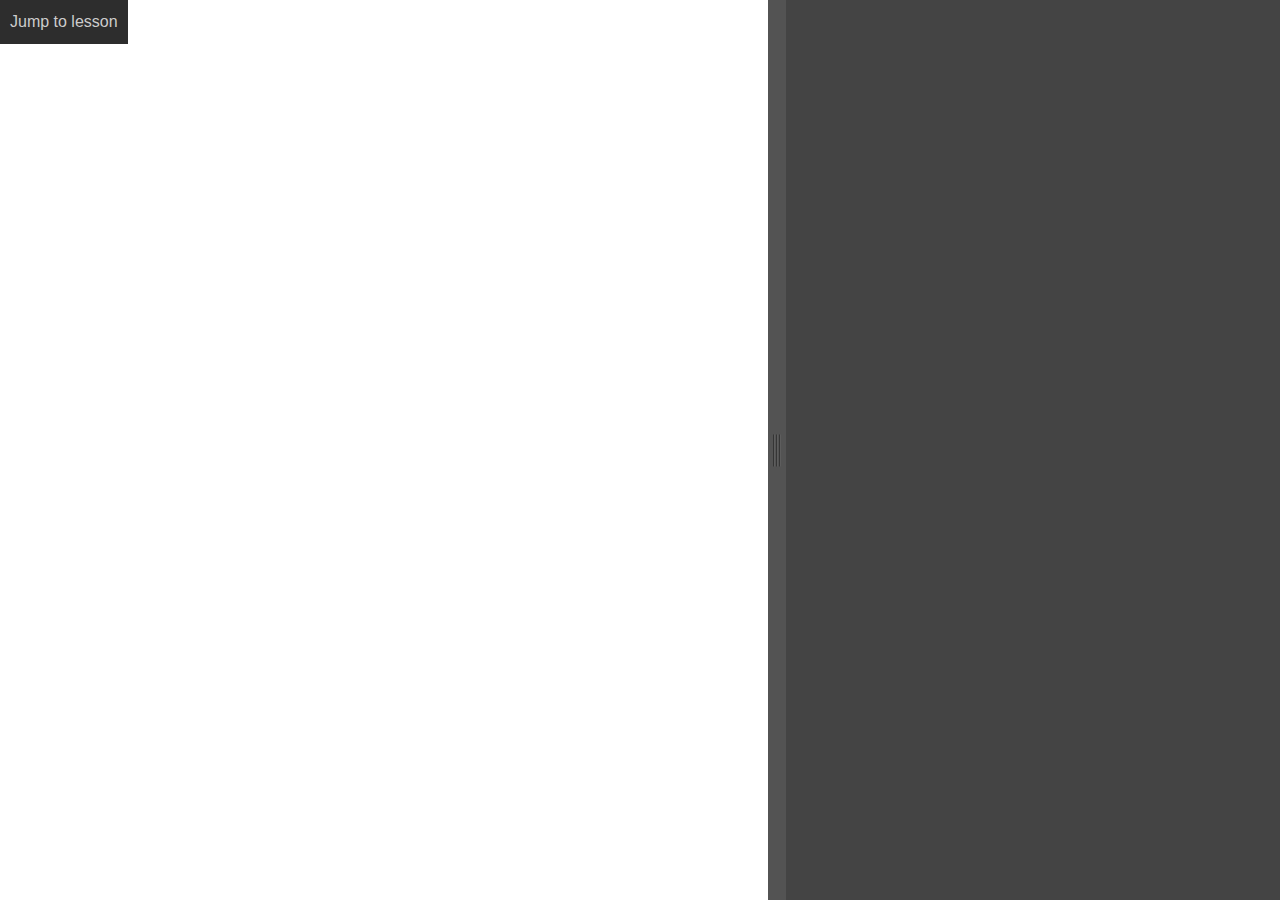
<file: Aula 16 - Exemplo - Phaser3/index.html>
<html>
<head>
    <title></title>
    <meta charset="utf-8"/>
    <link rel="stylesheet" type="text/css" href="css/bootstrap.min.css">
    <link rel="stylesheet" type="text/css" href="css/prism.css">
    <link rel="stylesheet" type="text/css" href="css/style.css">
    <script src = "js/jquery.min.js"></script>
    <script src = "js/bootstrap.min.js"></script>
    <script src = "js/jquery-resizable.js"></script>
    <script src = "js/script.js"></script>
    <script src = "js/prism.js"></script>
</head>
<body>
    <div class="panel-container">
        <div id = "leftpanel" class="panel-left">
            <div id ="topmenu">Jump to lesson</div>
            <div id = "tutorial"></div>
        </div>
        <div class="splitter">
        </div>
        <div class="panel-right">
            <iframe id = "example" frameborder = "0" scrolling = "no"></iframe>
        </div>
    </div>
</body>
</html>
</file>
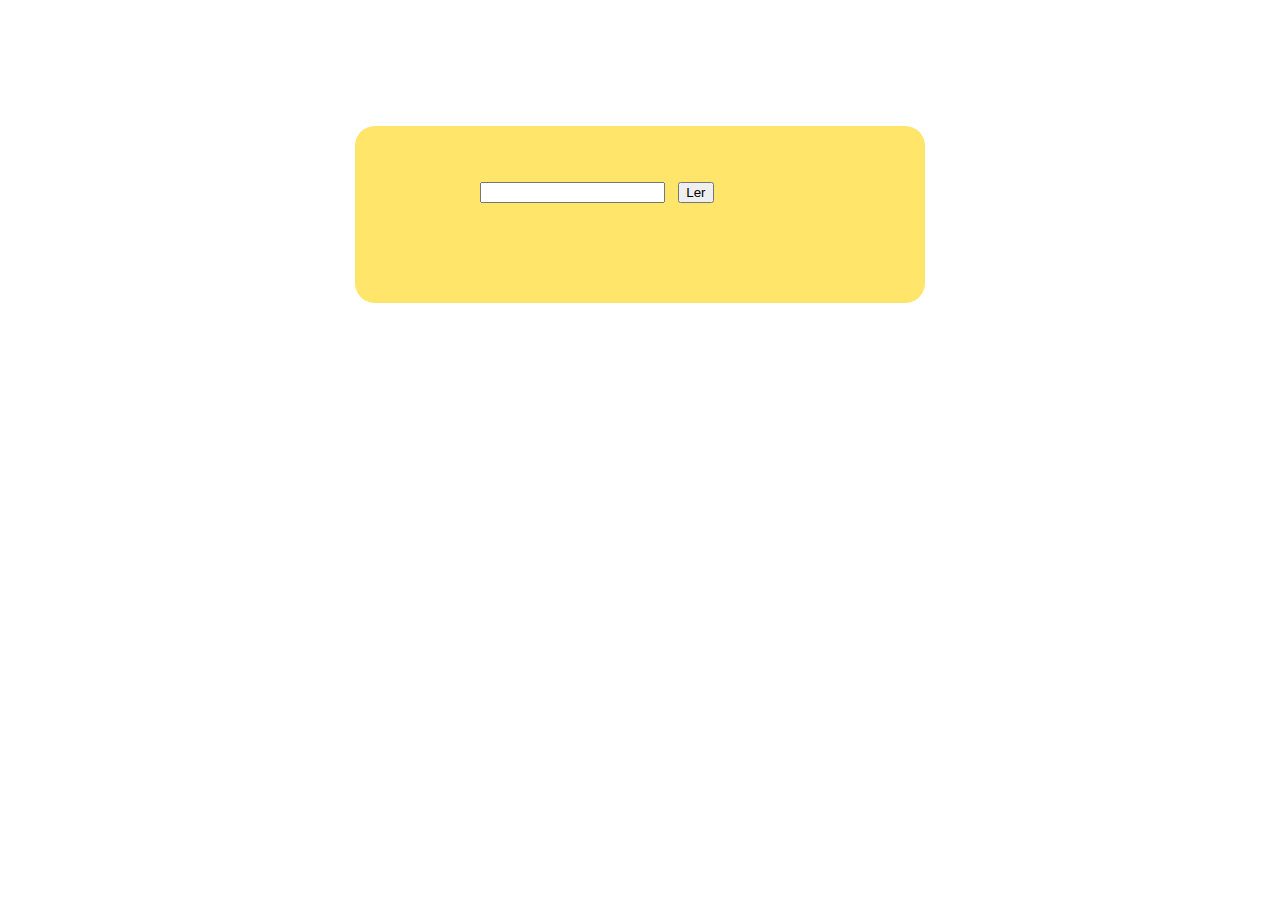
<file: Aula 2/exercicio1/RenatoLima-21489/index.html>
<!DOCTYPE html>
<html lang="en">
<head>
    <meta charset="UTF-8">
    <title>Exercicio </title>
    <link rel="stylesheet" href="styles.css">
    <script src="script.js"></script>
</head>
<body>
    <div class="content">
        <input id="numero">
        <button onclick="lerInput()">Ler</button>
        <br><br><br>
        <div id="Text"> </div>
    </div>
</body>
</html>
</file>
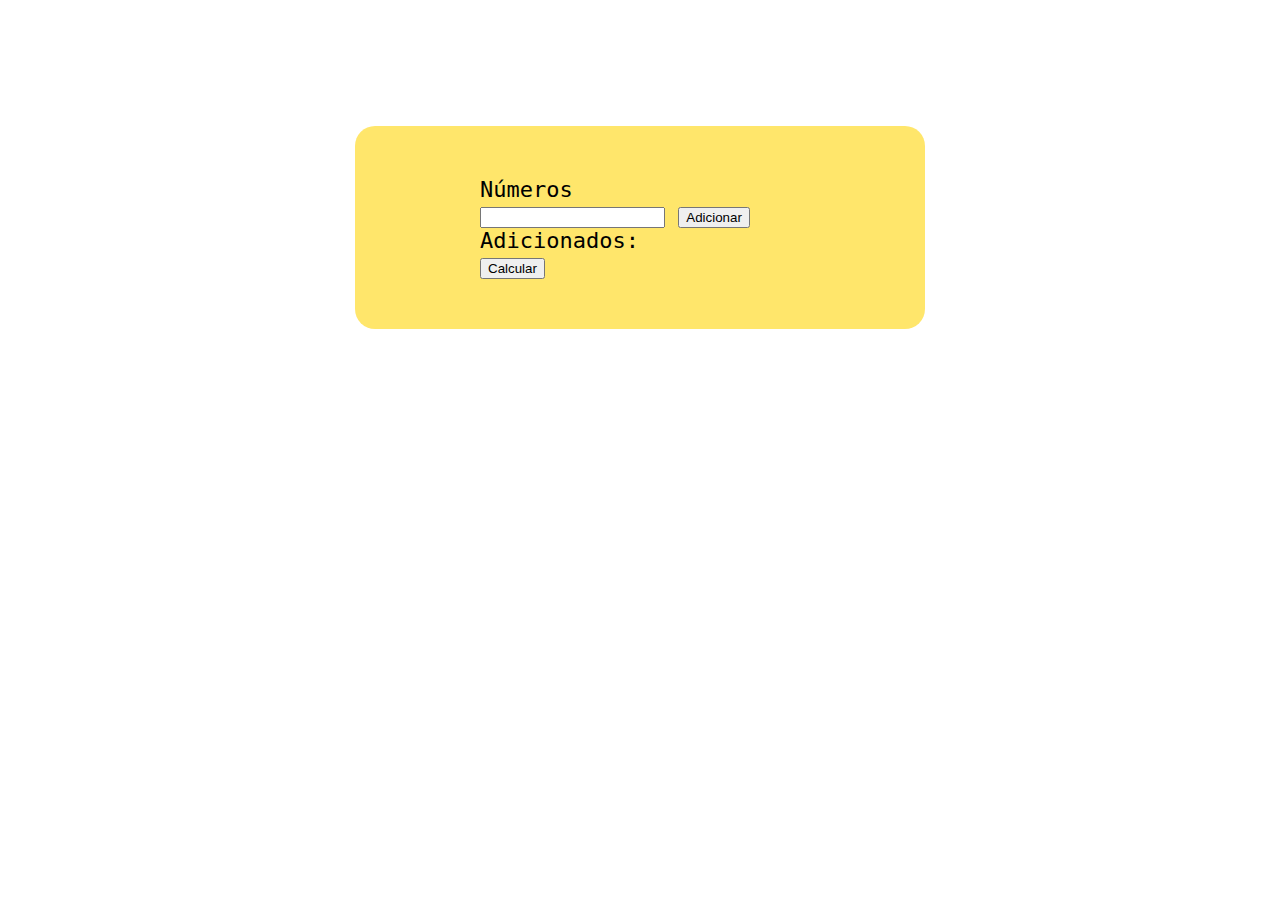
<file: Aula 2/exercicio2/RenatoLima-21489/index.html>
<!DOCTYPE html>
<html lang="en">
<head>
    <meta charset="UTF-8">
    <title>Exercicio </title>
    <link rel="stylesheet" href="styles.css">
    <script src="script.js"></script>
</head>
<body>
    <div class="content">
         Números
        <br>
        <input id="numbersId">
        <button onclick="lerInput()">Adicionar</button>
        <br>
        <span>Adicionados:</span> <span id="NumAdd"></span>
        <div id="Text"> </div>
        <button onclick="calcularNumero()">Calcular</button>


    </div>
</body>
</html>
</file>
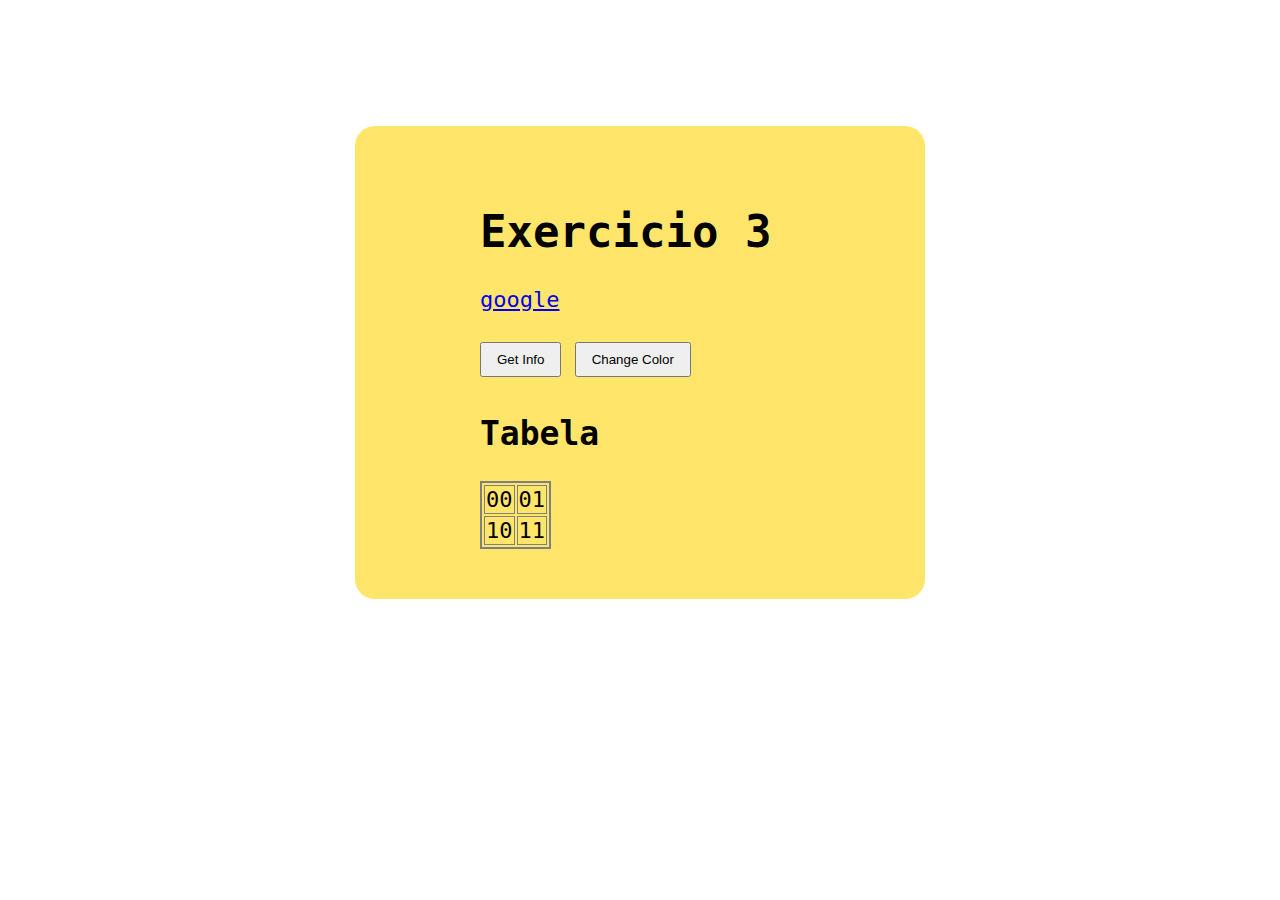
<file: Aula 3/exercicio3/RenatoLima_21489/index.html>
<!DOCTYPE html>
<html lang="en">
<head>
    <meta charset="UTF-8">
    <title>Exercicio </title>
    <link rel="stylesheet" href="styles.css">

</head>
<body>
<div class="content">
    <h1 class="titulo">Exercicio 3</h1>
    <a href="www.google.pt" id="link" type="text/html" target="_blank" >google</a>

    <div id="info">

    </div>
    <button onclick="getInfo()"> Get Info</button>
    <button onclick="changeColorToRed()">Change Color</button>

    <h2 class="titulo">Tabela</h2>
    <table>
        <tr>
            <td>00</td>
            <td>01</td>
        </tr>
        <tr>
            <td>10</td>
            <td>11</td>
        </tr>
    </table>

</div>
<script src="script.js"></script>
</body>
</html>
</file>
<file: Aula 16 - Exemplo - Phaser3/css/prism.css>
/* PrismJS 1.19.0
https://prismjs.com/download.html#themes=prism-tomorrow&languages=markup+css+clike+javascript&plugins=line-highlight */
/**
 * prism.js tomorrow night eighties for JavaScript, CoffeeScript, CSS and HTML
 * Based on https://github.com/chriskempson/tomorrow-theme
 * @author Rose Pritchard
 */

code[class*="language-"],
pre[class*="language-"] {
	color: #ccc;
	background: none;
	font-family: Consolas, Monaco, 'Andale Mono', 'Ubuntu Mono', monospace;
	font-size: 1em;
	text-align: left;
	white-space: pre;
	word-spacing: normal;
	word-break: normal;
	word-wrap: normal;
	line-height: 1.5;

	-moz-tab-size: 4;
	-o-tab-size: 4;
	tab-size: 4;

	-webkit-hyphens: none;
	-moz-hyphens: none;
	-ms-hyphens: none;
	hyphens: none;

}

/* Code blocks */
pre[class*="language-"] {
	padding: 1em;
	margin: .5em 0;
	overflow: auto;
}

:not(pre) > code[class*="language-"],
pre[class*="language-"] {
	background: #2d2d2d;
}

/* Inline code */
:not(pre) > code[class*="language-"] {
	padding: .1em;
	border-radius: .3em;
	white-space: normal;
}

.token.comment,
.token.block-comment,
.token.prolog,
.token.doctype,
.token.cdata {
	color: #999;
}

.token.punctuation {
	color: #ccc;
}

.token.tag,
.token.attr-name,
.token.namespace,
.token.deleted {
	color: #e2777a;
}

.token.function-name {
	color: #6196cc;
}

.token.boolean,
.token.number,
.token.function {
	color: #f08d49;
}

.token.property,
.token.class-name,
.token.constant,
.token.symbol {
	color: #f8c555;
}

.token.selector,
.token.important,
.token.atrule,
.token.keyword,
.token.builtin {
	color: #cc99cd;
}

.token.string,
.token.char,
.token.attr-value,
.token.regex,
.token.variable {
	color: #7ec699;
}

.token.operator,
.token.entity,
.token.url {
	color: #67cdcc;
}

.token.important,
.token.bold {
	font-weight: bold;
}
.token.italic {
	font-style: italic;
}

.token.entity {
	cursor: help;
}

.token.inserted {
	color: green;
}

pre[data-line] {
	position: relative;
	padding: 1em 0 1em 3em;
}

.line-highlight {
	position: absolute;
	left: 0;
	right: 0;
	padding: inherit 0;
	margin-top: 1em; /* Same as .prism’s padding-top */

	background: hsla(24, 20%, 50%,.08);
	background: linear-gradient(to right, hsla(24, 20%, 50%,.1) 70%, hsla(24, 20%, 50%,0));

	pointer-events: none;

	line-height: inherit;
	white-space: pre;
}

/*	.line-highlight:before,
	.line-highlight[data-end]:after {
		content: attr(data-start);
		position: absolute;
		top: .4em;
		left: .6em;
		min-width: 1em;
		padding: 0 .5em;
		background-color: hsla(24, 20%, 50%,.4);
		color: hsl(24, 20%, 95%);
		font: bold 65%/1.5 sans-serif;
		text-align: center;
		vertical-align: .3em;
		border-radius: 999px;
		text-shadow: none;
		box-shadow: 0 1px white;
	}

	.line-highlight[data-end]:after {
		content: attr(data-end);
		top: auto;
		bottom: .4em;
	}*/

.line-numbers .line-highlight:before,
.line-numbers .line-highlight:after {
	content: none;
}
</file>
<file: Aula 16 - Exemplo - Phaser3/css/style.css>
body{
    background-color:#ffffff
}

.panel-container {
    display: flex;
    flex-direction: row;
    overflow: hidden;
    xtouch-action: none;
}
.panel-left {
    flex: 0 0 auto;
    width: 60%;
    height: 100vh;
    overflow: auto;
}
.splitter {
  flex: 0 0 auto;
  width: 18px;
  background: url("vsizegrip.png") center center no-repeat #535353;
  min-height: 200px;
  cursor: col-resize;
}
.panel-right {
    flex: 1 1 auto;
    width: 100%;
    min-height: 200px;
    background-color: #444444;
}
#tutorial{
    padding:60px 40px
}
iframe{
    width: 100%;
    height: 100vh;
}

img{
    display:block;
    margin:0px auto;
    background-color: #00ff00;
    border: 1px solid #2d2d2d;
}

.alert{
    border-radius: 0
}

#topmenu{
    position:fixed;
    z-index: 1000;
    padding: 10px;
    background-color: #2d2d2d;
    color: #ccc;
}

.page{
    cursor: pointer;
    padding: 10px;
    color: #ccc
}

.page:hover{
    color: #fff;
    text-decoration:none
}

.currentpage{
    color: #f08d49
}
</file>
<file: Aula 2/exercicio1/RenatoLima-21489/styles.css>
.content {
    background-color: #ffd40094;
    width: 320px;
    margin: 10% auto;
    padding: 4% 125px;
    border-radius: 20px;
    font-size: 22px;
    font-family: monospace;
}
</file>
<file: Aula 2/exercicio2/RenatoLima-21489/styles.css>
.content {
    background-color: #ffd40094;
    width: 320px;
    margin: 10% auto;
    padding: 4% 125px;
    border-radius: 20px;
    font-size: 22px;
    font-family: monospace;
}
</file>
<file: Aula 3/exercicio3/RenatoLima_21489/styles.css>
.content {
    background-color: #ffd40094;
    width: 320px;
    margin: 10% auto;
    padding: 4% 125px;
    border-radius: 20px;
    font-size: 22px;
    font-family: monospace;
}

table {
    border: 2px solid gray
}

table td {
    border: 1px solid gray;
}

div {
    margin: 20px 0;
    font-size: 14px;
}

button {
    padding: 8px 15px;
    margin: 10px 0;
}

.titles {
    font-size: larger;
}
</file>
